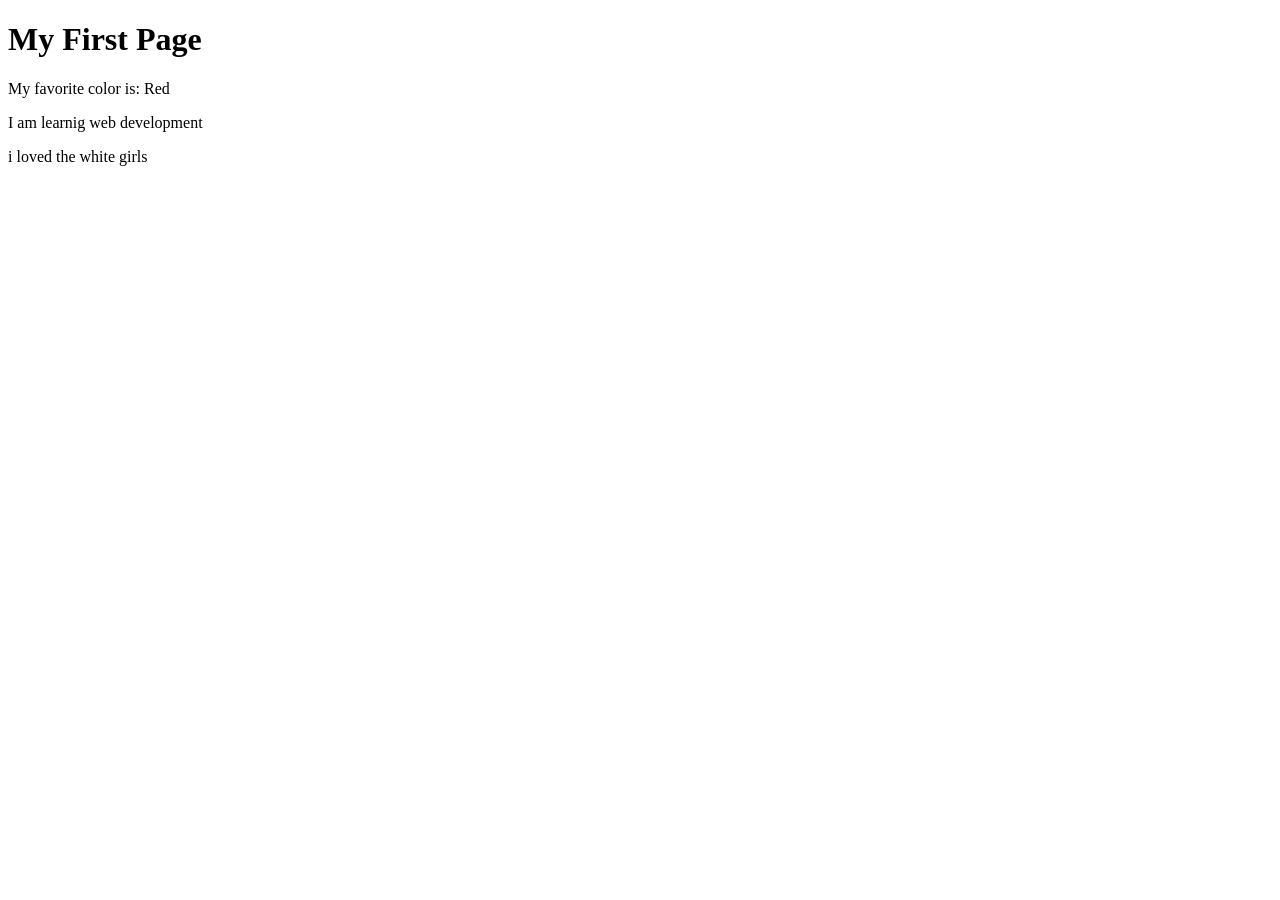
<file: week01/first-page.html>
<!DOCTYPE html>
<html lang="en">

<head>
    <meta charset="UTF-8">
    <meta name="viewport" content="width=device-width, initial-scale=1.0">
    <title>My First Page</title>
</head>

<body>
    <h1>My First Page</h1>
    <p>My favorite color is: Red </p>
    <p>I am learnig web development </p>
    <p> i loved the white girls </p>

</body>

</html>
</file>
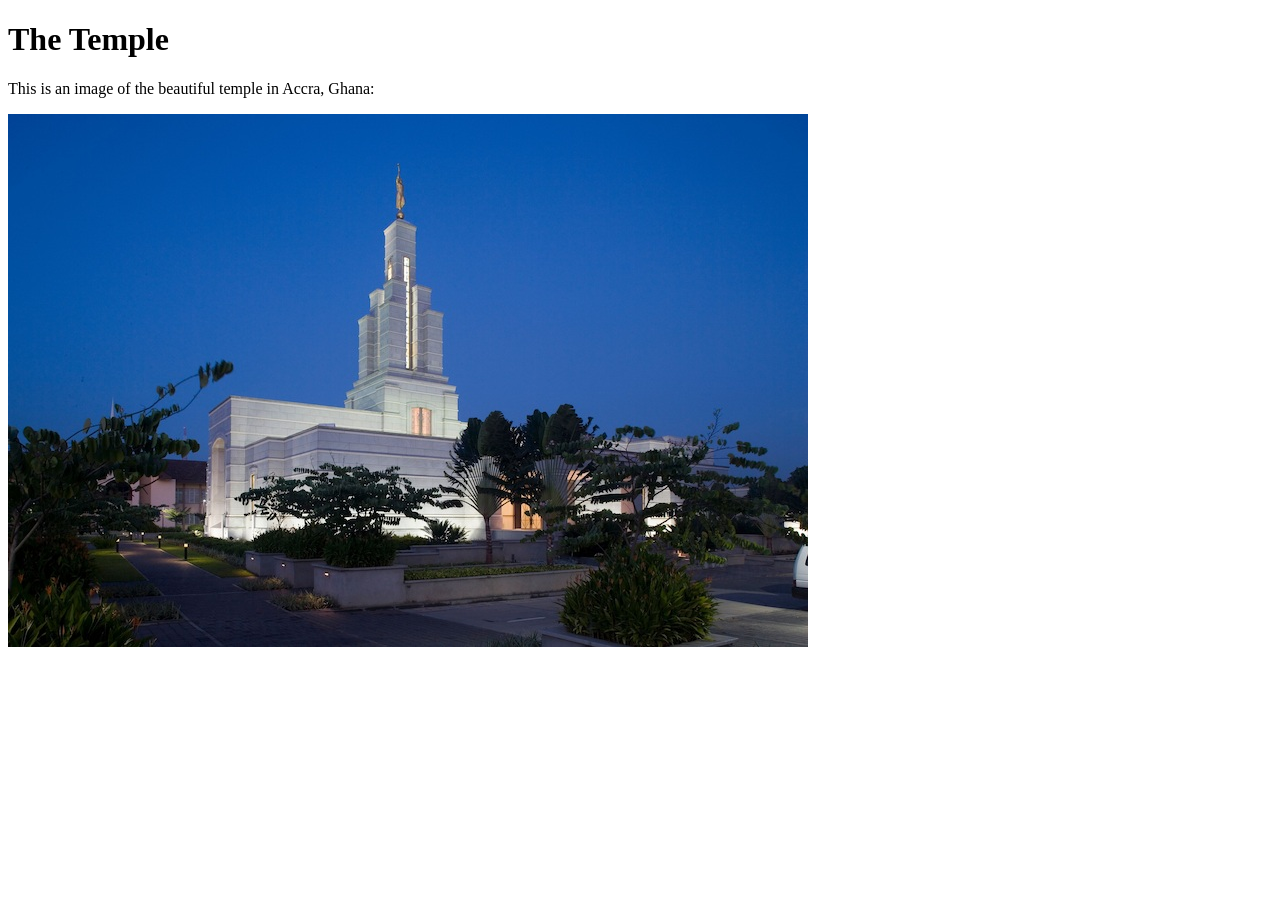
<file: week01/images-solution.html>
<!DOCTYPE html>
<html lang="en">
<head>
    <meta charset="UTF-8">
    <meta name="viewport" content="width=device-width, initial-scale=1.0">
    <title>Temple Image</title>
</head>
<body>
    <h1>The Temple</h1>
    <p>This is an image of the beautiful temple in Accra, Ghana:</p>
    <img src="images/temple-small.jpg" alt="The Accra Ghana Temple">
    
</body>
</html>
</file>
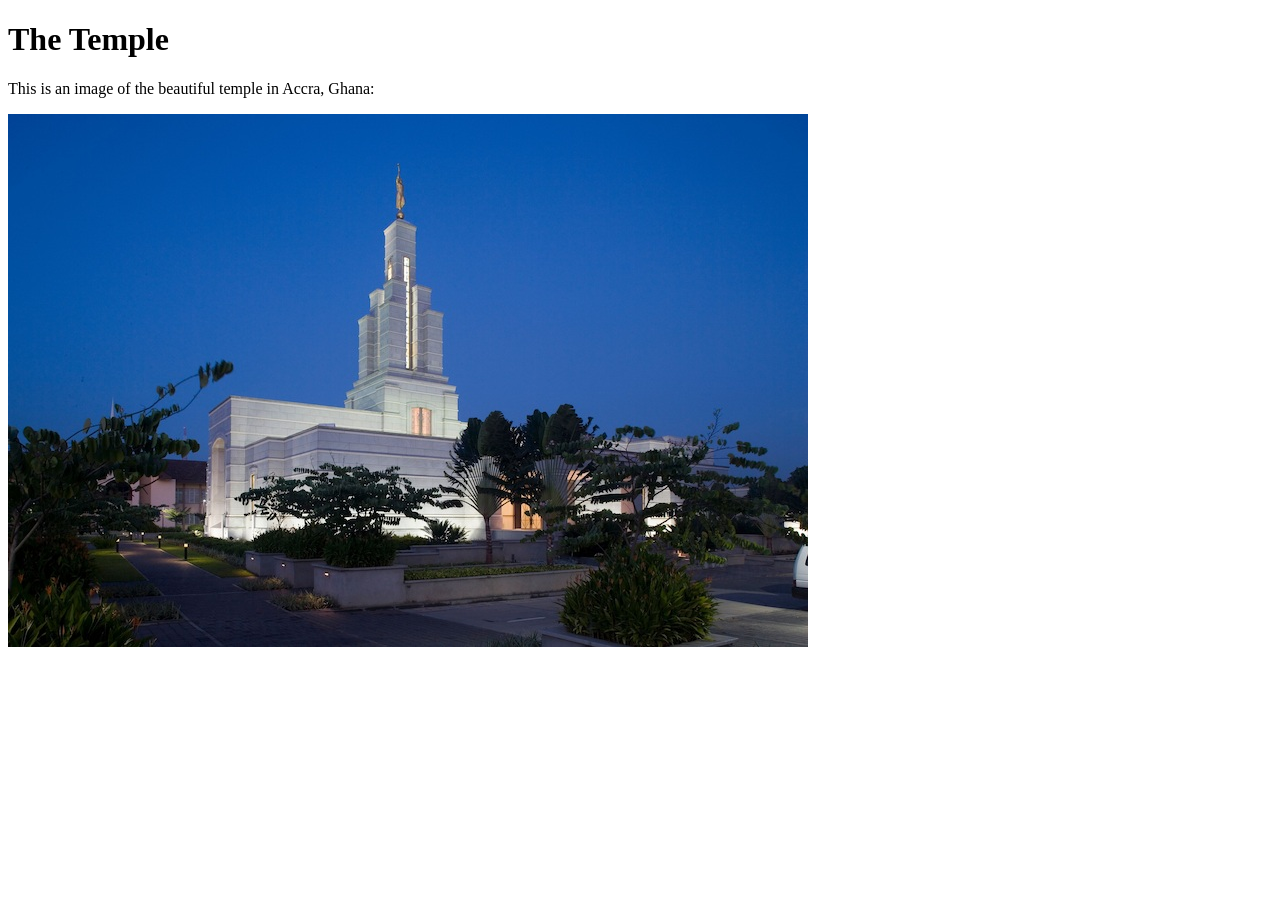
<file: week01/images.html>
<!DOCTYPE html>
<html lang="en">

<head>
    <meta charset="UTF-8">
    <meta name="viewport" content="width=device-width, initial-scale=1.0">
    <title>Temple Image</title>
</head>

<body>
    <h1>The Temple</h1>
    <p>This is an image of the beautiful temple in Accra, Ghana:</p>
    <img src="images/temple-small.jpg" alt="The Accra Ghana Temple">

</body>

</html>
</file>
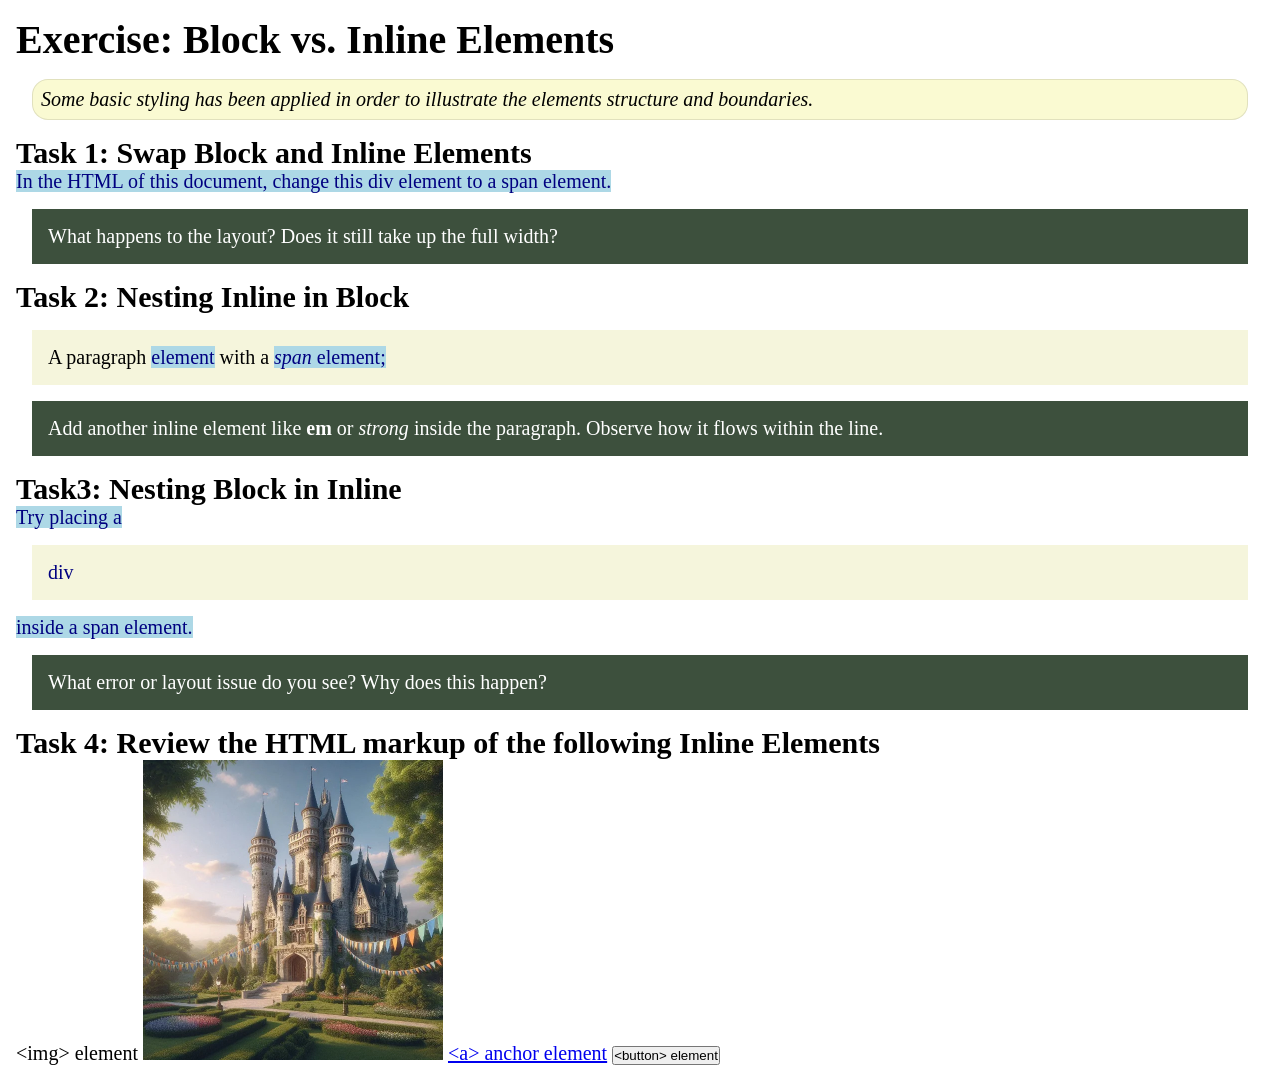
<file: week02/block-vs-inline.html>
<!DOCTYPE html>
<html lang="en">

<head>
    <meta charset="UTF-8">
    <meta name="viewport" content="width=device-width, initial-scale=1.0">
    <title>Exercise: Block vs. Inline Elements</title>
    <link rel="stylesheet" href="styles/block-vs-inline.css">
</head>

<body>
    <main>
        <h1>Exercise: Block vs. Inline Elements</h1>
        <p class="note">Some basic styling has been applied in order to illustrate the elements
            structure and
            boundaries.</p>

        <h2>Task 1: Swap Block and Inline Elements</h2>
        <span>In the HTML of this document, change this div element to a span element.</span>

        <p class="question">What happens to the layout? Does it still take up the full width?</p>

        <h2>Task 2: Nesting Inline in Block</h2>
        <p>A paragraph <span>element</span> with a <span> <em> span </em> element;</span></p>
        <p class="question">Add another inline element like <strong>em</strong> or <em>strong </em>
            inside the
            paragraph. Observe
            how it flows within the line.</p>

        <h2>Task3: Nesting Block in Inline</h2>
        <span>Try placing a <div> div </div> inside a span element.</span>
        <p class="question">What error or layout issue do you see? Why does this happen?</p>


        <h2>Task 4: Review the HTML markup of the following Inline Elements</h2>
        &lt;img&gt; element
        <img src="images/castle.webp" alt="placeholder image (images are inline)" width="300"
          height="300">
        <a href="https://churchofjesuschrist.org">&lt;a&gt; anchor element</a>
        <button type="button">&lt;button&gt; element</button>
    </main>
</body>

</html>
</file>
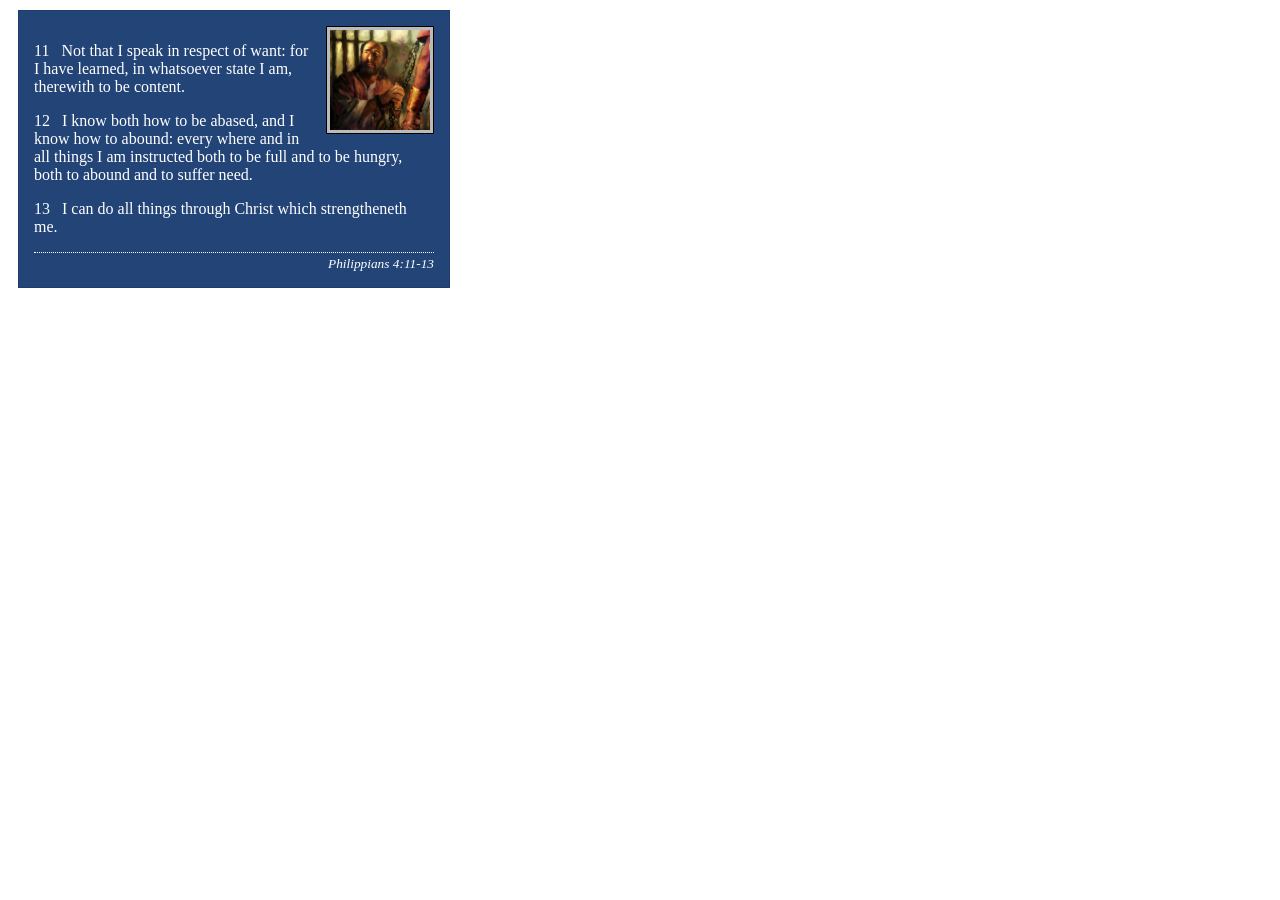
<file: week02/box-model-solution.html>
<!DOCTYPE html>
<html lang="en">
<head>
    <meta charset="UTF-8">
    <meta name="viewport" content="width=device-width, initial-scale=1.0">
    <title>Box Model Activity</title>
    <link rel="stylesheet" href="styles/box-model-solution.css">
</head>
<body>
    <main>
        <div class="callout">
            <img src="images/apostle-paul-imprisoned.webp" alt="Paul the Apostle - Imprisoned in Rome" width="200" height="200">
            <blockquote>
                <p>11 &nbsp; Not that I speak in respect of want: for I have learned, in whatsoever state I am, therewith to be content.</p>
                <p>12 &nbsp; I know both how to be abased, and I know how to abound: every where and in all things I am instructed both to be full and to be hungry, both to abound and to suffer need.</p>
                <p>13 &nbsp; I can do all things through Christ which strengtheneth me.</p>
            </blockquote>
            <cite>Philippians 4:11-13</cite>
        </div>
    </main>
</body>
</html>
</file>
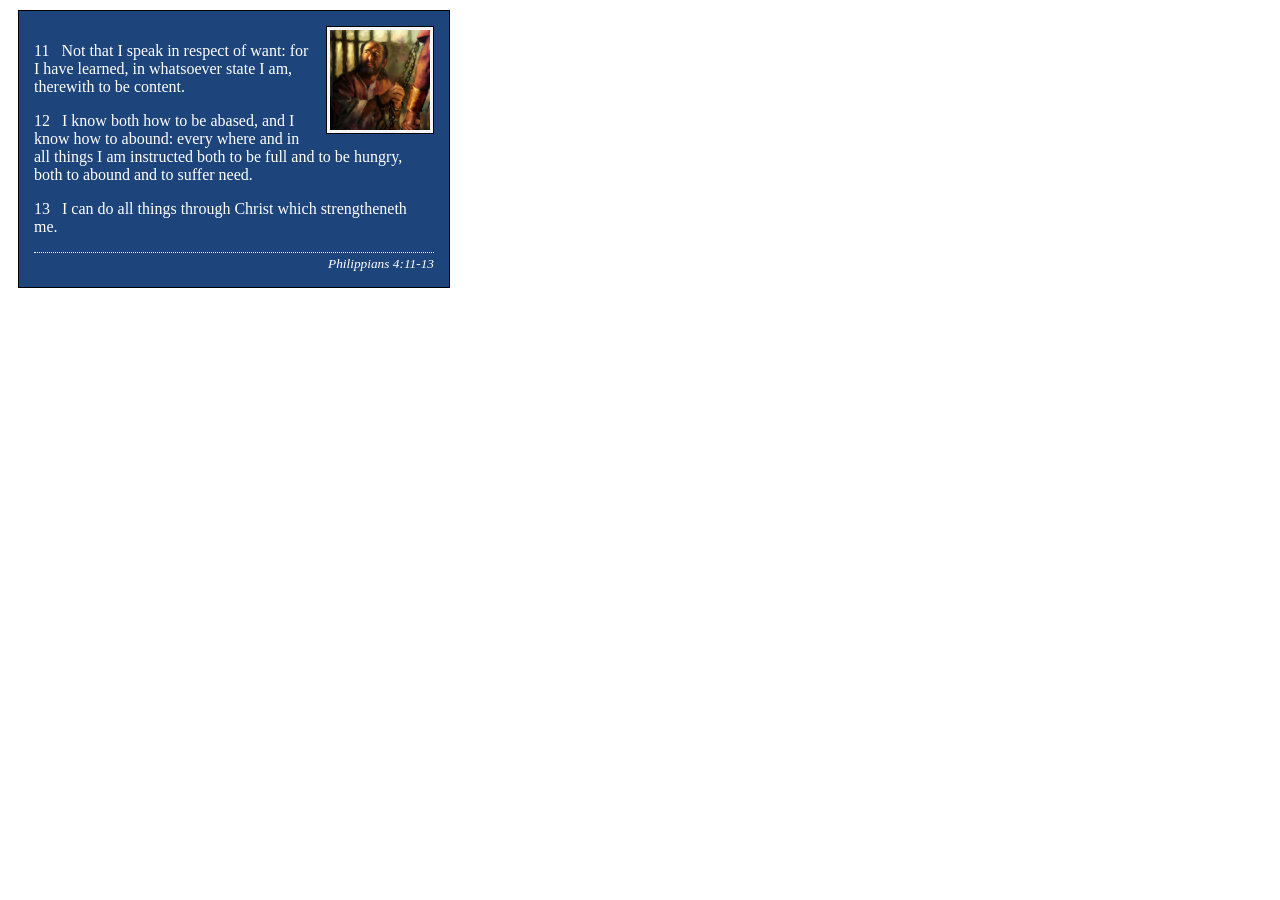
<file: week02/box-model.html>
<!DOCTYPE html>
<html lang="en">

<head>
    <meta charset="UTF-8">
    <meta name="viewport" content="width=device-width, initial-scale=1.0">
    <title>Box Model Activity</title>
    <link rel="stylesheet" href="styles/box-model.css">
</head>

<body>
    <main>
        <div class="callout">
            <img src="images/apostle-paul-imprisoned.webp"
              alt="Paul the Apostle - Imprisoned in Rome" width="200" height="200">
            <blockquote>
                <p>11 &nbsp; Not that I speak in respect of want: for I have learned, in whatsoever
                    state I am, therewith to be content.</p>
                <p>12 &nbsp; I know both how to be abased, and I know how to abound: every where and
                    in all things I am instructed both to be full and to be hungry, both to abound
                    and to suffer need.</p>
                <p>13 &nbsp; I can do all things through Christ which strengtheneth me.</p>
            </blockquote>
            </p>
            <cite>Philippians 4:11-13</cite>
        </div>
    </main>
</body>

</html>
</file>
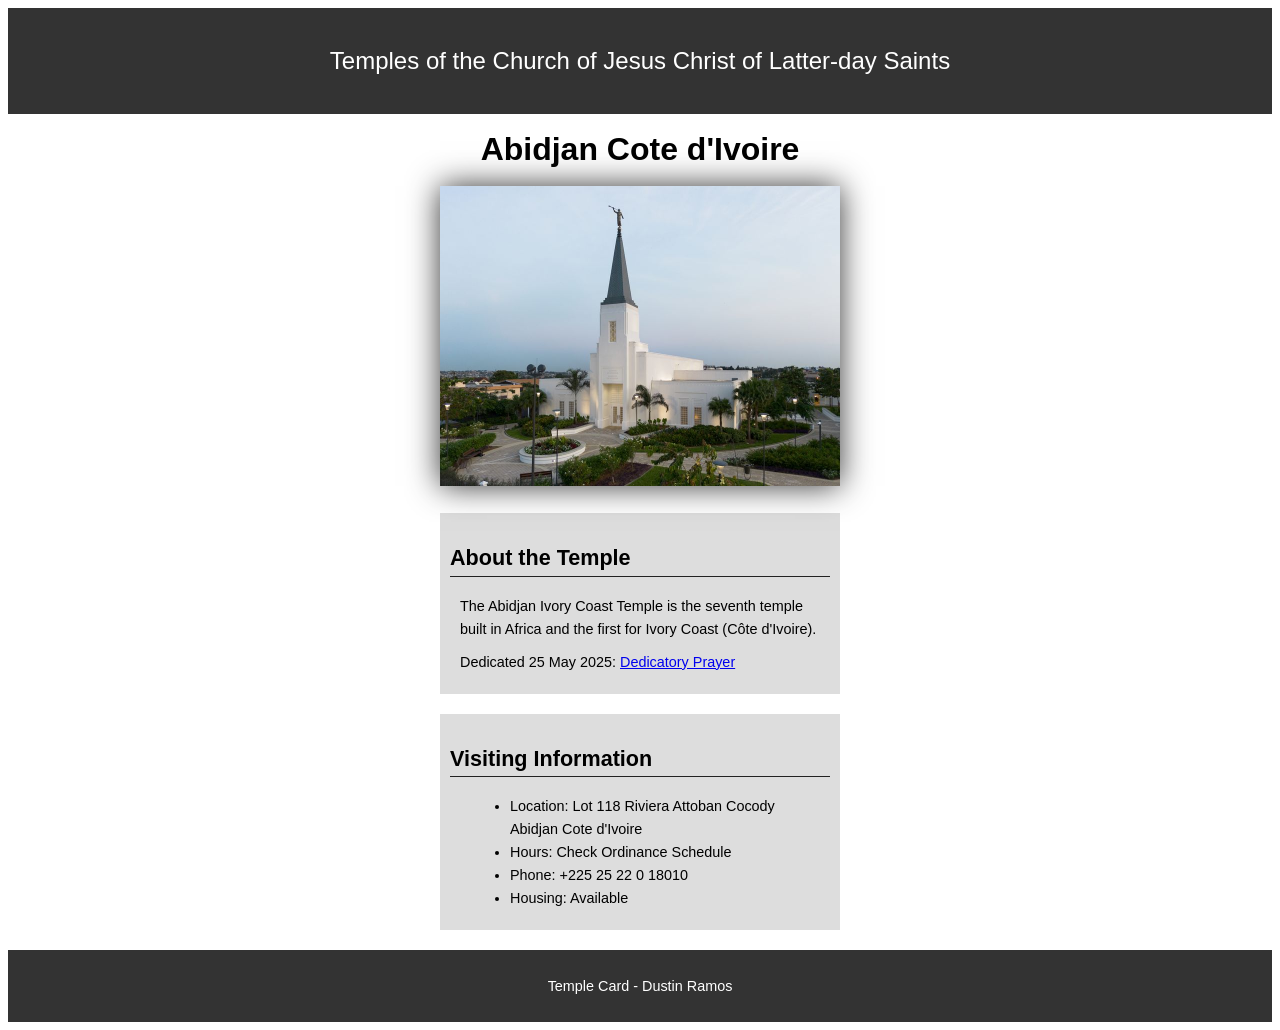
<file: week02/temple.html>
<!DOCTYPE html>
<html lang="en">

<head>
    <meta charset="UTF-8">
    <meta name="viewport" content="width=device-width, initial-scale=1.0">
    <title>Temple Card - Abidjan Cote d'Ivoire</title>
    <link rel="stylesheet" href="styles/temple.css">
</head>

<body>
    <header>
        <p>Temples of the Church of Jesus Christ of Latter-day Saints</p>
    </header>
    <main>
        <h1>Abidjan Cote d'Ivoire</h1>
        <picture>
            <img src="images/abidjan-ivory-coast.jpeg" alt="Abidjan Cote d'Ivoire Temple">
        </picture>
        <section>
            <h2>About the Temple</h2>
            <p>The Abidjan Ivory Coast Temple is the seventh temple built in Africa and the first
                for Ivory Coast (Côte
                d'Ivoire).</p>
            <p>Dedicated 25 May 2025: <a
                  href="https://www.churchofjesuschrist.org/temples/dedicatory-prayer/abidjan-ivory-coast-temple/2025-05-25?lang=eng"
                  target="_blank" rel="noopener noreferrer">Dedicatory Prayer</a></p>
        </section>
        <section>
            <h2>Visiting Information</h2>
            <ul>
                <li>Location: Lot 118 Riviera Attoban Cocody Abidjan Cote d'Ivoire</li>
                <li>Hours: Check Ordinance Schedule</li>
                <li>Phone: +225 25 22 0 18010</li>
                <li>Housing: Available</li>
            </ul>
        </section>
    </main>
    <footer>
        <p>Temple Card - Dustin Ramos</p>
    </footer>
</body>

</html>
</file>
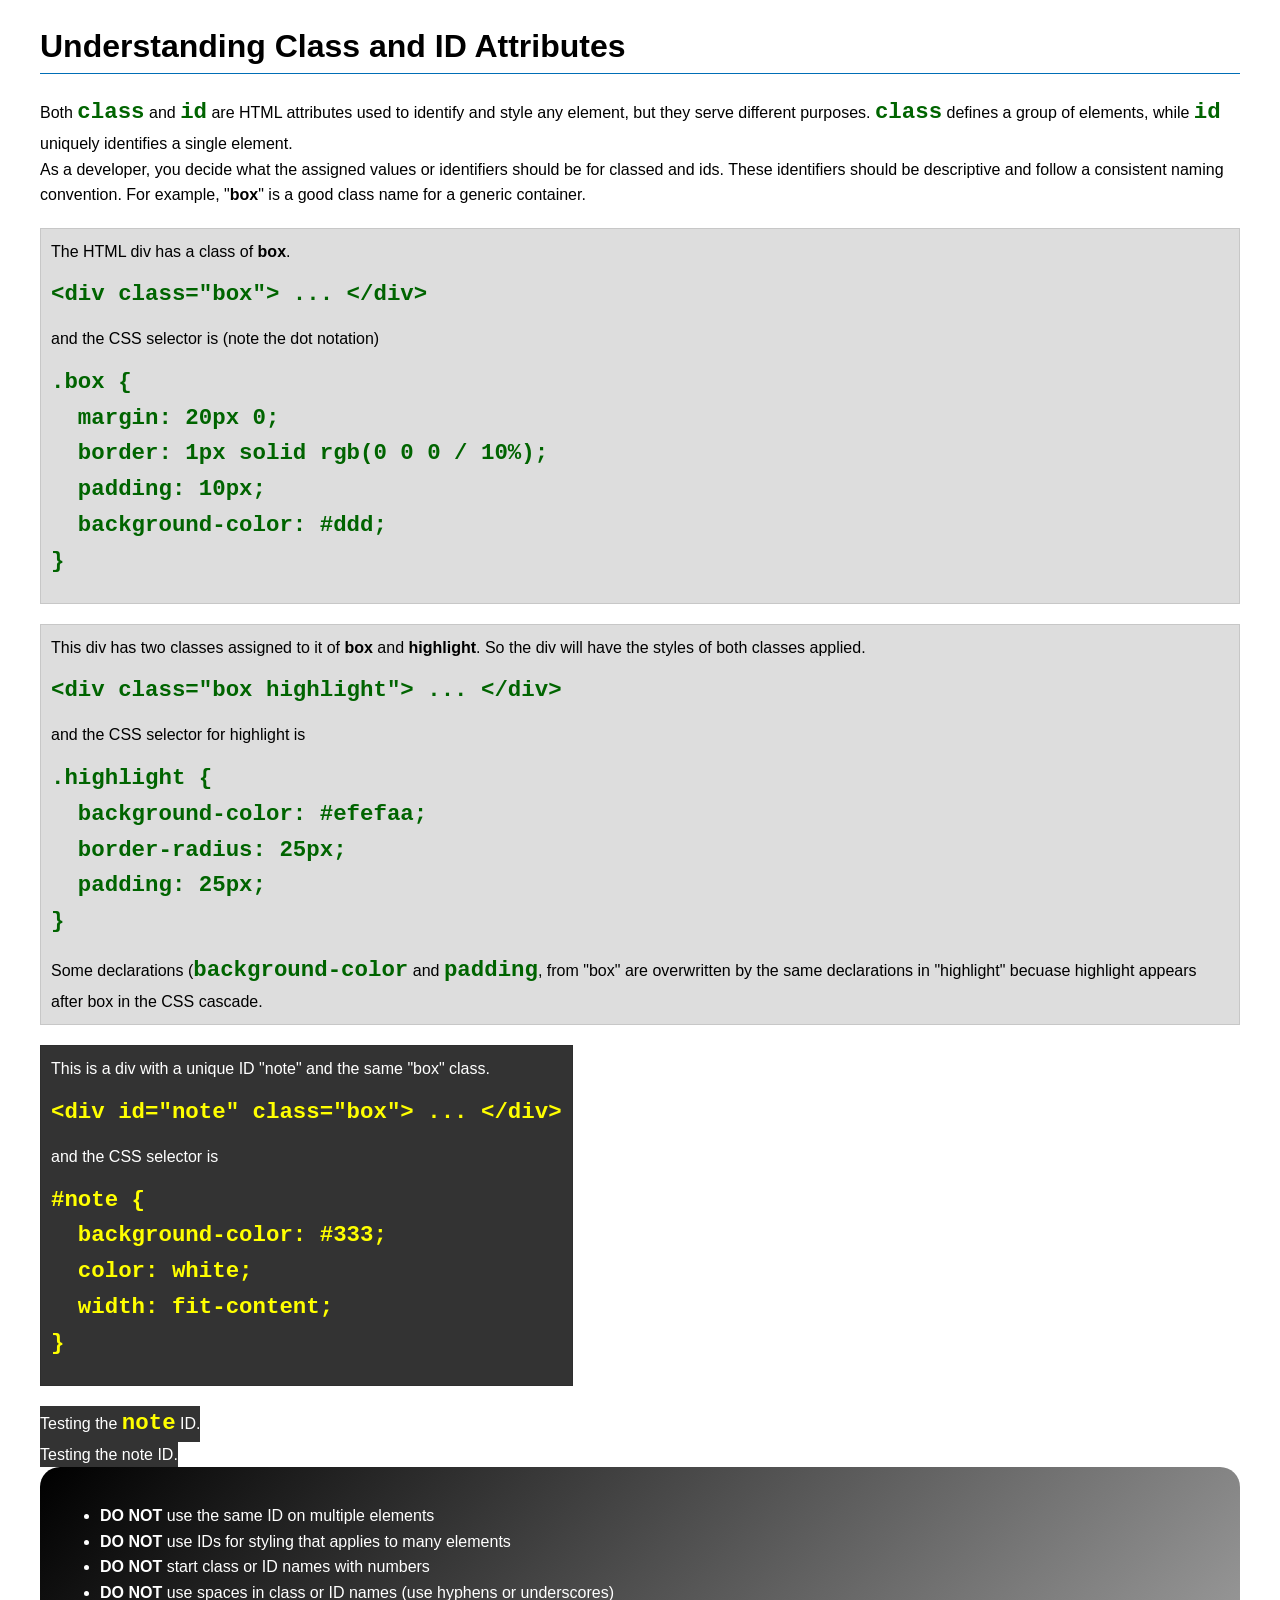
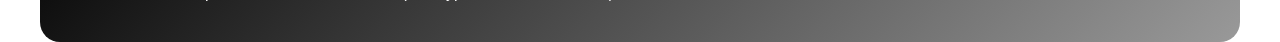
<file: week03/class-and-id.html>
<!DOCTYPE html>
<html lang="en">

<head>
    <meta charset="UTF-8">
    <meta name="viewport" content="width=device-width, initial-scale=1.0">
    <title>Class vs ID Attributes</title>
    <link rel="stylesheet" href="styles/class-and-id.css">
</head>

<body>
    <h1>Understanding Class and ID Attributes</h1>
    <p>Both <code>class</code> and <code>id</code> are HTML attributes used to identify and style
        any element, but they
        serve different purposes. <code>class</code> defines a group of elements, while
        <code>id</code> uniquely
        identifies a single element.
    </p>
    <p>As a developer, you decide what the assigned values or identifiers should be for classed and
        ids. These
        identifiers should be
        descriptive and follow a consistent naming convention. For example, "<strong>box</strong>"
        is a good class name
        for a generic container.</p>
    <div class="box">
        <p>The HTML div has a class of <strong>box</strong>.</p>
        <pre><code class="html">&lt;div class="box"&gt; ... &lt;/div&gt;</code></pre>
        and the CSS selector is (note the dot notation)
        <pre><code class="css">.box {
  margin: 20px 0;
  border: 1px solid rgb(0 0 0 / 10%);
  padding: 10px;
  background-color: #ddd; 
}</code></pre>
    </div>

    <div class="box">
        <p>This div has two classes assigned to it of <strong>box</strong> and
            <strong>highlight</strong>. So the div
            will have the styles of both classes applied.
        </p>
        <pre><code class="html">&lt;div class="box highlight"&gt; ... &lt;/div&gt;</code></pre>
        and the CSS selector for highlight is
        <pre><code class="css">.highlight {
  background-color: #efefaa;
  border-radius: 25px;
  padding: 25px;
}</code></pre>
        <p>Some declarations (<code>background-color</code> and <code>padding</code>, from "box" are
            overwritten by the same declarations in "highlight" becuase highlight appears after box
            in the CSS cascade.</p>
    </div>

    <div id="note" class="box">
        <p>This is a div with a unique ID "note" and the same "box" class.</p>
        <pre><code class="html">&lt;div id="note" class="box"&gt; ... &lt;/div&gt;</code></pre>
        and the CSS selector is
        <pre><code class="css">#note {
  background-color: #333;
  color: white;
  width: fit-content;
}</code></pre>
    </div>

    <div id="note">
        <p>Testing the <code>note</code> ID.</p>
    </div>

    <div id="note">
        <p>Testing the <codde>note</codde> ID.</p>
    </div>

    <section id="best-practice">
        <ul>
            <li><strong>DO NOT</strong> use the same ID on multiple elements</li>
            <li><strong>DO NOT</strong> use IDs for styling that applies to many elements</li>
            <li><strong>DO NOT</strong> start class or ID names with numbers</li>
            <li><strong>DO NOT</strong> use spaces in class or ID names (use hyphens or underscores)
            </li>
        </ul>
    </section>


</body>

</html>
</file>
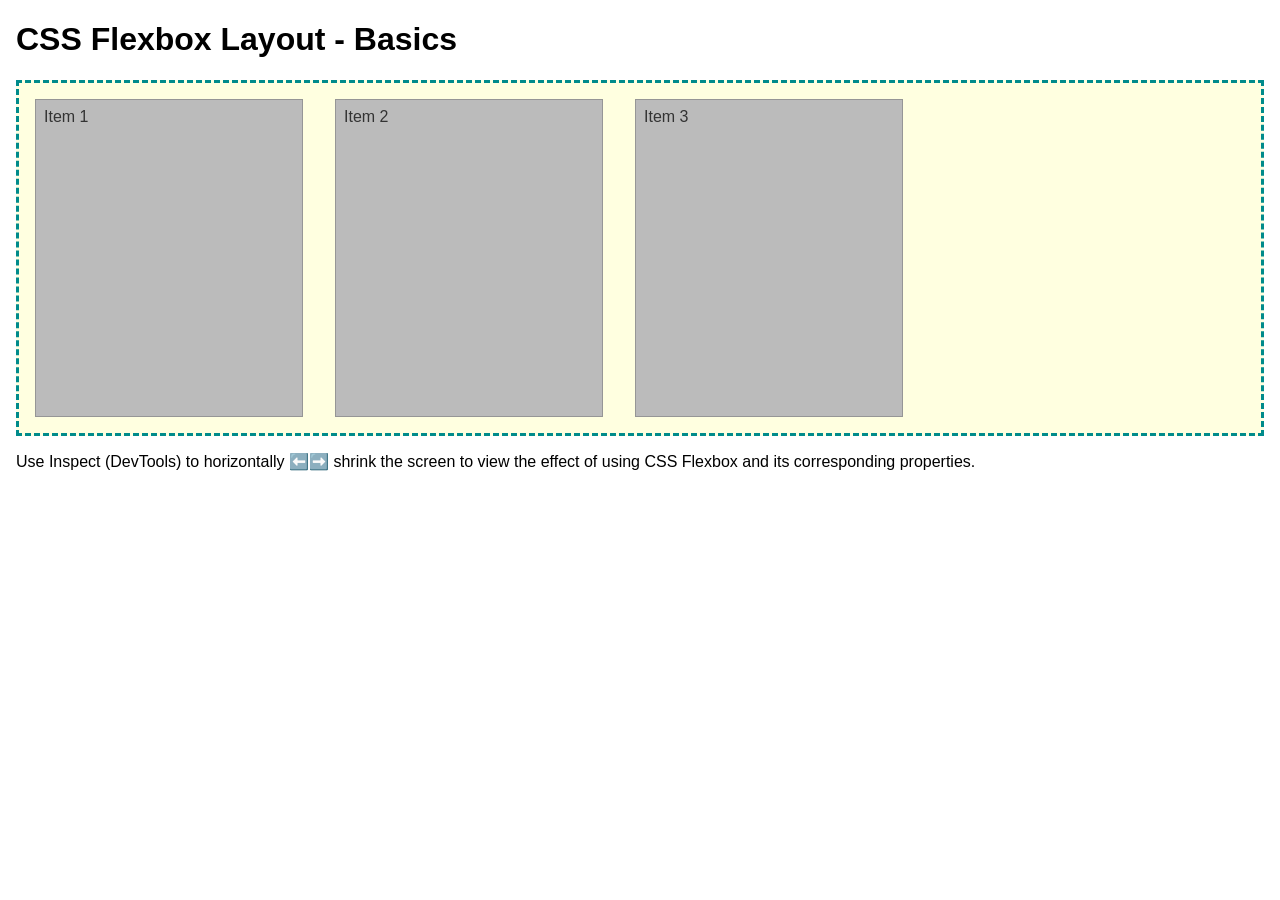
<file: week04/flexbox-layout.html>
<!DOCTYPE html>
<html lang="en">
<head>
    <meta charset="UTF-8">
    <meta name="viewport" content="width=device-width, initial-scale=1.0">
    <title>CSS Flexbox Layout - Basics</title>
    <link rel="stylesheet" href="styles/flexbox.css">
</head>
<body>
    <main>
        <h1>CSS Flexbox Layout - Basics</h1>
        <div class="flex-container">
            <div class="flex-item item1">Item 1</div>
            <div class="flex-item item2">Item 2</div>
            <div class="flex-item item3">Item 3</div>
        </div>
        <p>Use Inspect (DevTools) to horizontally ⬅️➡️ shrink the screen to view the effect of using CSS Flexbox and its corresponding properties.</p>
    </main>
</body>
</html>
</file>
<file: week02/styles/block-vs-inline.css>
* {
    margin: 0;
    padding: 0;
}

body {
    font-size: 20px;
    margin: 1rem;
}

p,
div {
    background-color: beige;
    margin: 1rem;
    padding: 1rem;
}

span {
    color: navy;
    background-color: lightblue;
}

code {
    margin: 0;
    padding: 0;
    color: green;
    font-size: 1.2rem;
}

.note {
    font-style: italic;
    background-color: lightgoldenrodyellow;
    border-radius: 1rem;
    border: 1px solid rgb(0 0 0 / 10%);
    margin: 1rem;
    padding: .5rem;
}

.question {
    background-color: #3d503d;
    color: #fff;
}
</file>
<file: week02/styles/box-model-solution.css>
.callout {
    max-width: 400px;
    margin: 10px;
    border: 1px solid rgba(0, 0, 0, .1);
    padding: 15px;
    background-color: #247;
    color: #fff;
}

.callout img {
    float: right;
    margin: 0 0 10px 15px;
    border: 1px solid #000;
    padding: 3px;
    background-color: #bbb;
    width: 100px;
    height: auto;
}

blockquote {
    margin: 0;
}

cite {
    display: block;
    border-top: 1px dotted #fff;
    padding-top: 3px;
    text-align: right;
    font-size: smaller;
}
</file>
<file: week02/styles/box-model.css>
.callout {
    max-width: 400px;
    margin: 10px;
    border: 1px solid rgb(0, 0, 1);
    padding: 15px;
    background-color: rgb(29, 68, 123);
    color: white;
}

.callout img {
    float: right;
    margin: 0 0 10px 15px;
    border: 1px solid black;
    padding: 3px;
    background-color: whitesmoke;
    width: 100px;
    height: auto;
}

blockquote {
    margin: 0;
}

cite {
    display: block;
    border-top: 1px dotted #fff;
    padding-top: 3px;
    text-align: right;
    font-size: smaller;
}
</file>
<file: week02/styles/temple.css>
body {
    font-family: Arial, sans-serif;
    line-height: 1.6;
}

header,
footer {
    background-color: #333;
    color: white;
    padding: 10px;
    text-align: center;
    font-size: 1.5rem;
}

main {
    width: 400px;
    margin: 0 auto;
}

h1 {
    margin: 10px;
    text-align: center;
}

h2 {
    border-bottom: 1px solid#222;
}

img {
    width: 100%;
    height: auto;
    box-shadow: 0 0 30px #333;
}

section {
    margin: 20px 0;
    border: 1px solid rgb(0, 0, 0 /10%);
    padding: 10px;
    background-color: #ddd;
    font-size: .9rem;
}

section p {
    margin: 10px;
}

ul {
    margin: 10px 20px;
}

footer {
    font-size: .9rem;
}
</file>
<file: week03/styles/class-and-id.css>
body {
    font-family: Arial, sans-serif;
    line-height: 1.6;
    margin: 0;
    padding: 0 40px;
}

h1 {
    border-bottom: 1px solid rgb(0 110 182);
    padding-bottom: 0;
}



p {
    margin: 0;
}

code {
    color: darkgreen;
    font-weight: 700;
    font-size: 1.4rem;
}

/* Class examples - can be reused */

.box {
    margin: 20px 0;
    border: 1px solid rgb(0 0 0 / 10%);
    padding: 10px;
    background-color: #ddd; /* this is shorthand for #dddddd */
}

.highlight {
    background-color: #efefaa;
    border-radius: 25px;
    padding: 25px;
}

/* ID examples - should be unique */

#note {
    background-color: #333;
    color: white;
    width: fit-content;
}

#note code {
    color: yellow;
}

#best-practice {
    background: linear-gradient(135deg, #000 0%, #999 100%);
    color: white;
    border-radius: 20px;
    padding: 20px
}
</file>
<file: week04/styles/flexbox.css>
body {
     font-family: Helvetica, Arial, sans-serif;
     margin: 1rem;
 }

 .flex-container {
     border: 3px dashed darkcyan;
     background-color: lightyellow;
     display: flex;
     flex-wrap: wrap;
 }

 .flex-item {
     width: 250px;
     margin: 1rem;
     border: 1px solid rgb(0 0 0 / 20%);
     padding: 0.5rem;
     background-color: #bbb;
     color: #333;
 }

 .item1 {
     min-height: 100px;
 }

 .item2 {
     min-height: 200px;
 }

 .item3 {
     min-height: 300px;
 }
</file>
